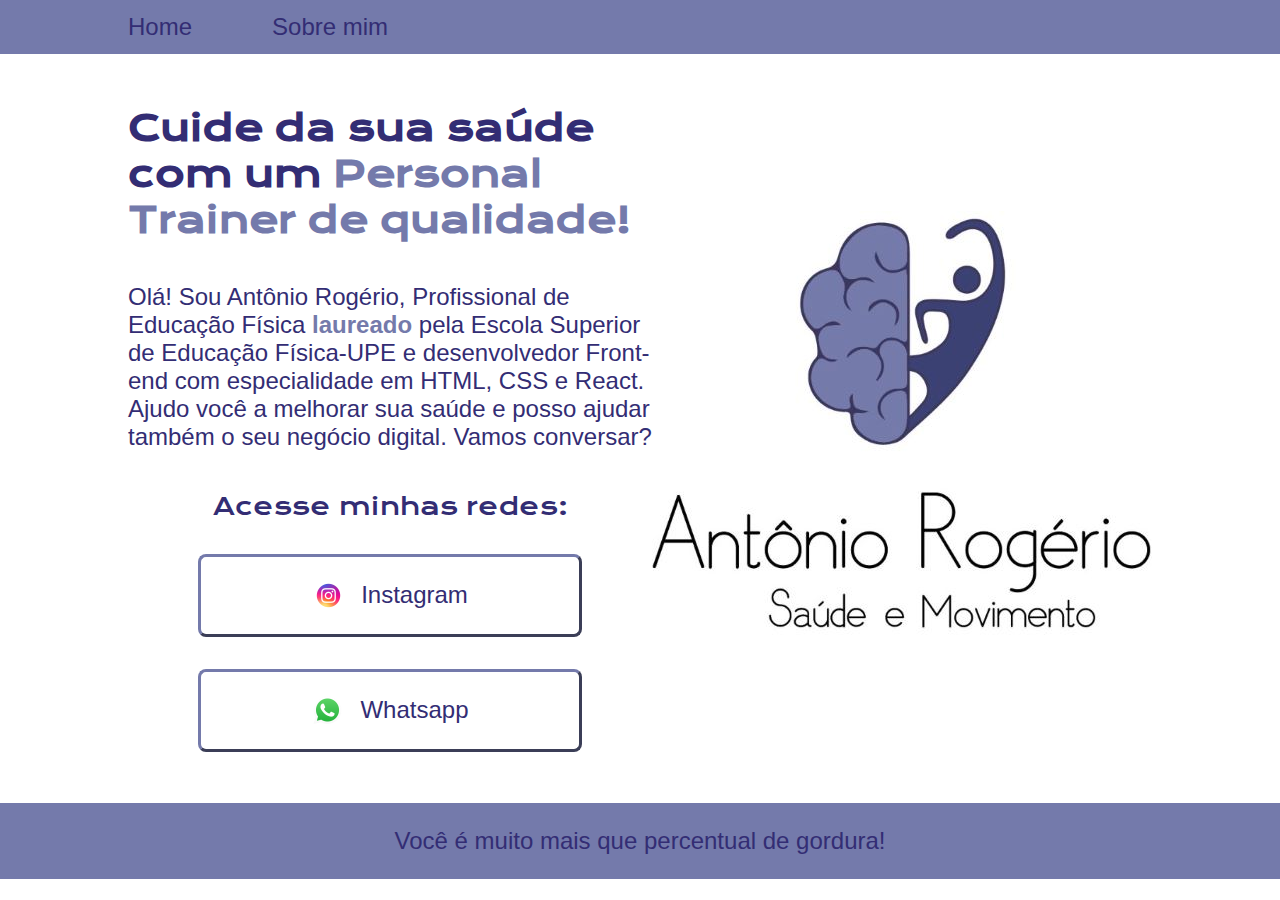
<file: index.html>
<!DOCTYPE html>
<html lang="pt-br">
<head>
    <meta charset="UTF-8">
    <meta name="viewport" content="width=device-width, initial-scale=1.0">
    <title>Invista na sua saúde</title>
    <link rel="stylesheet" href="./styles/style.css">
</head>
<body>
    <header class="cabecalho">
        <nav class="cabecalho__menu">
            <a class="cabecalho__menu__links" href="index.html">Home</a>
            <a class="cabecalho__menu__links" href="about.html">Sobre mim</a>
        </nav>
    </header>
    <main class="apresentacao">
        <section class="apresentacao__conteudo">
            <h1 class="apresetacao__conteudo__titulo">Cuide da sua saúde com um <strong class="titulo-destaque">Personal Trainer de qualidade!</strong></h1>
            <p class="apresentacao__conteudo__texto">Olá! Sou Antônio Rogério, Profissional de Educação Física <strong class="laurea">laureado</strong> pela Escola Superior de Educação Física-UPE e desenvolvedor Front-end com especialidade em HTML, CSS e React. Ajudo você a melhorar sua saúde e posso ajudar também o seu negócio digital. Vamos conversar?</p>
            <div class="apresentacao__links">
                <h2 class="apresentacao__links__subtitulo">Acesse minhas redes:</h2>
                <a class="apresentacao__links__botao" href="https://www.instagram.com/antoniorogerio_personal/">
                    <img src="./assets/logoinstagram.png" alt="Logo Instagram">
                    Instagram
                </a>
                <a class="apresentacao__links__botao" href="https://wa.me/5581994823989">
                    <img src="./assets/logowpp.png" alt="Logo Whatsapp">
                    Whatsapp
                </a>
            </div>
            </section>
        <img class="apresentacao__imagem" src="./assets/logo.jpg" alt="Logo Personal">
        </main>
    <footer class="rodape">
        <p>Você é muito mais que percentual de gordura!</p>
    </footer>
    
</body>
</html>
</file>
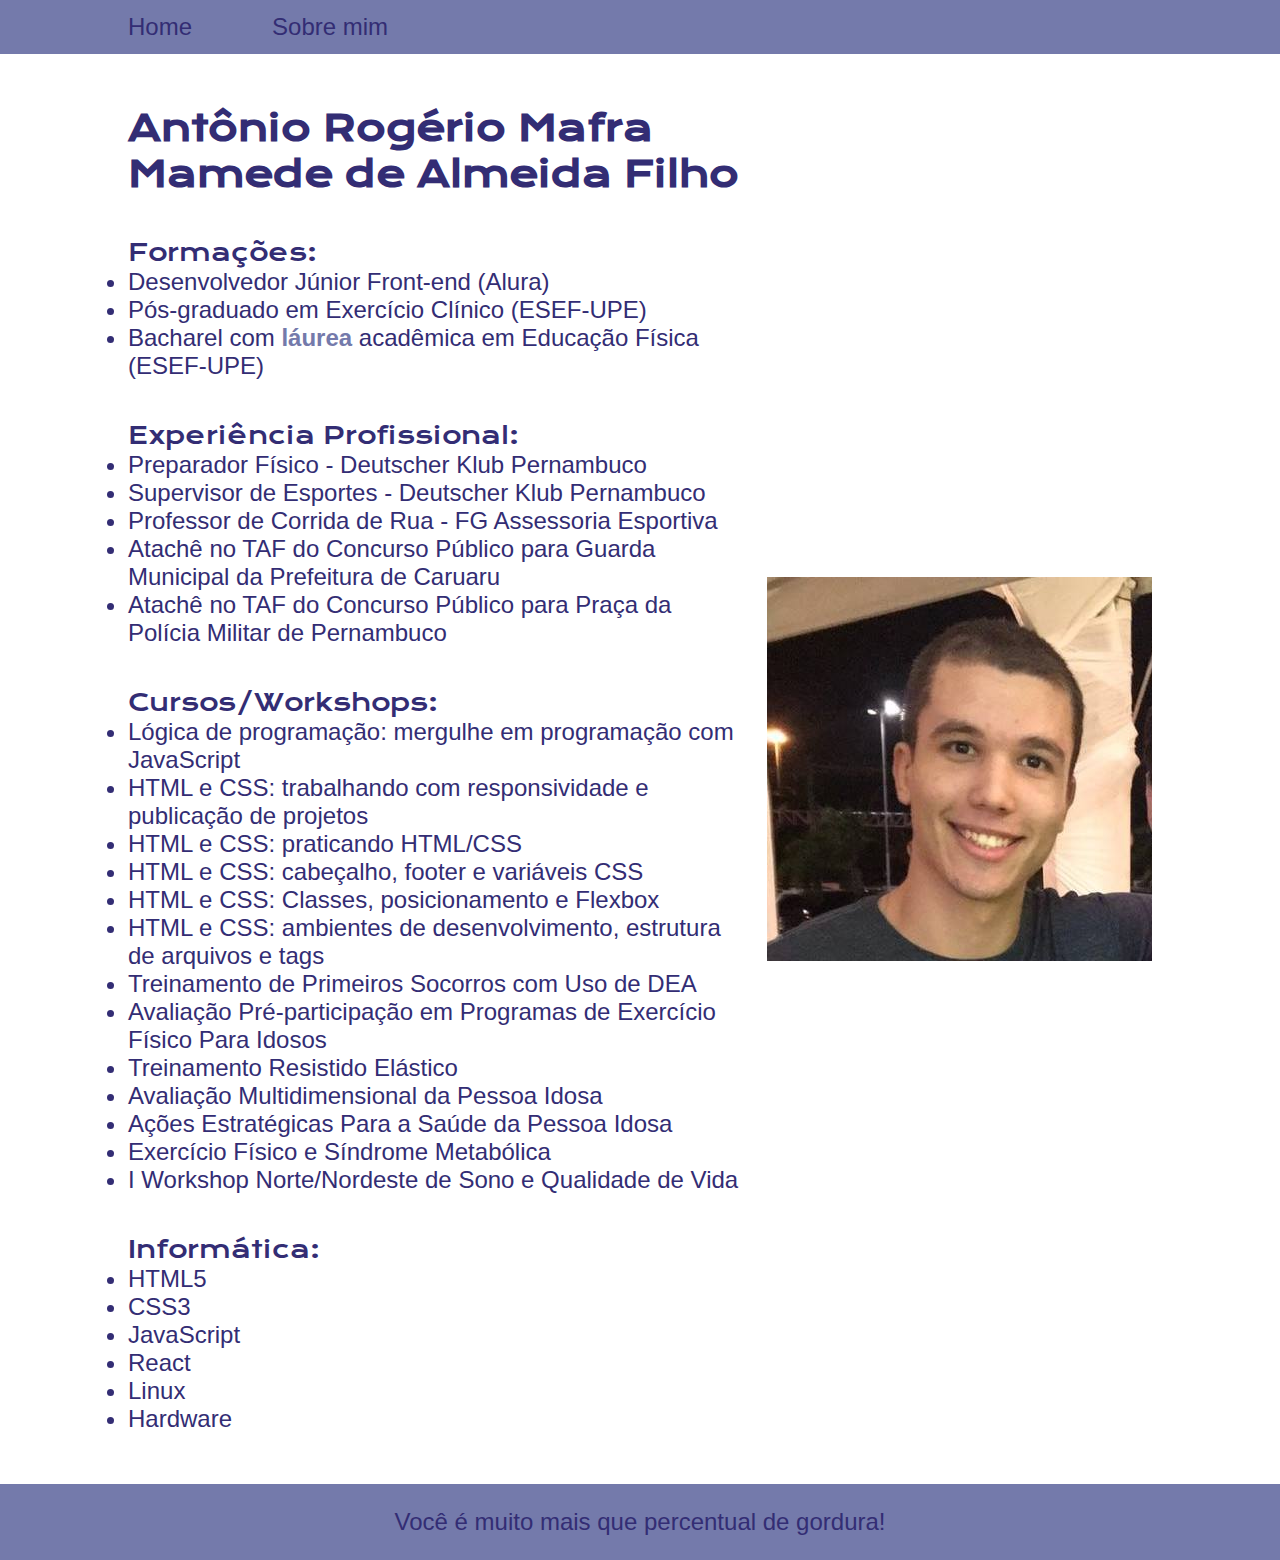
<file: about.html>
<!DOCTYPE html>
<html lang="pt-br">
<head>
    <meta charset="UTF-8">
    <meta name="viewport" content="width=device-width, initial-scale=1.0">
    <title>Sobre mim</title>
    <link rel="stylesheet" href="./styles/style.css">
</head>
<body>
    <header class="cabecalho">
        <nav class="cabecalho__menu">
            <a class="cabecalho__menu__links" href="index.html">Home</a>
            <a class="cabecalho__menu__links" href="about.html">Sobre mim</a>
        </nav>
    </header>
    <main class="apresentacao">
        <section class="apresentacao__conteudo">
            <h1 class="apresetacao__conteudo__titulo">Antônio Rogério Mafra Mamede de Almeida Filho</h1>
            <h2 class="apresentacao__links__subtitulo">Formações:
                <p class="apresentacao__conteudo__texto">
                    <ul class="apresentacao__conteudo__texto">
                        <li>Desenvolvedor Júnior Front-end (Alura)</li>
                        <li>Pós-graduado em Exercício Clínico (ESEF-UPE)</li>
                        <li>Bacharel com <strong class="laurea">láurea</strong> acadêmica em Educação Física (ESEF-UPE) </li>
                    </ul>
                </p>
            </h2>

            <h2 class="apresentacao__links__subtitulo">Experiência Profissional:
                <p class="apresentacao__conteudo__texto">
                    <ul class="apresentacao__conteudo__texto">
                        <li>Preparador Físico - Deutscher Klub Pernambuco</li>
                        <li>Supervisor de Esportes - Deutscher Klub Pernambuco</li>
                        <li>Professor de Corrida de Rua - FG Assessoria Esportiva</li>
                        <li>Atachê no TAF do Concurso Público para Guarda Municipal da Prefeitura de Caruaru</li>
                        <li>Atachê no TAF do Concurso Público para Praça da Polícia Militar de Pernambuco</li>
                    </ul>
                </p>
            </h2>

            <h2 class="apresentacao__links__subtitulo">Cursos/Workshops:
                <p class="apresentacao__conteudo__texto">
                    <ul class="apresentacao__conteudo__texto">
                        <li>Lógica de programação: mergulhe em programação com JavaScript</li>
                        <li>HTML e CSS: trabalhando com responsividade e publicação de projetos</li>
                        <li>HTML e CSS: praticando HTML/CSS</li>
                        <li>HTML e CSS: cabeçalho, footer e variáveis CSS</li>
                        <li>HTML e CSS: Classes, posicionamento e Flexbox</li>
                        <li>HTML e CSS: ambientes de desenvolvimento, estrutura de arquivos e tags</li>
                        <li>Treinamento de Primeiros Socorros com Uso de DEA</li>
                        <li>Avaliação Pré-participação em Programas de Exercício Físico Para Idosos</li>
                        <li>Treinamento Resistido Elástico</li>
                        <li>Avaliação Multidimensional da Pessoa Idosa</li>
                        <li>Ações Estratégicas Para a Saúde da Pessoa Idosa</li>
                        <li>Exercício Físico e Síndrome Metabólica</li>
                        <li>I Workshop Norte/Nordeste de Sono e Qualidade de Vida</li>
                    </ul>
                </p>
            </h2>

            <h2 class="apresentacao__links__subtitulo">Informática:
                <p class="apresentacao__conteudo__texto">
                    <ul class="apresentacao__conteudo__texto">
                        <li>HTML5</li>
                        <li>CSS3</li>
                        <li>JavaScript</li>
                        <li>React</li>
                        <li>Linux</li>
                        <li>Hardware</li>
                    </ul>
                </p>
            </h2>
        </section>
        <img class="apresentacao__imagem" src="./assets/foto.jpg" alt="Minha foto">    
    </main>
    
    <footer class="rodape">
        <p>Você é muito mais que percentual de gordura!</p>
    </footer>
</body>
</html>
</file>
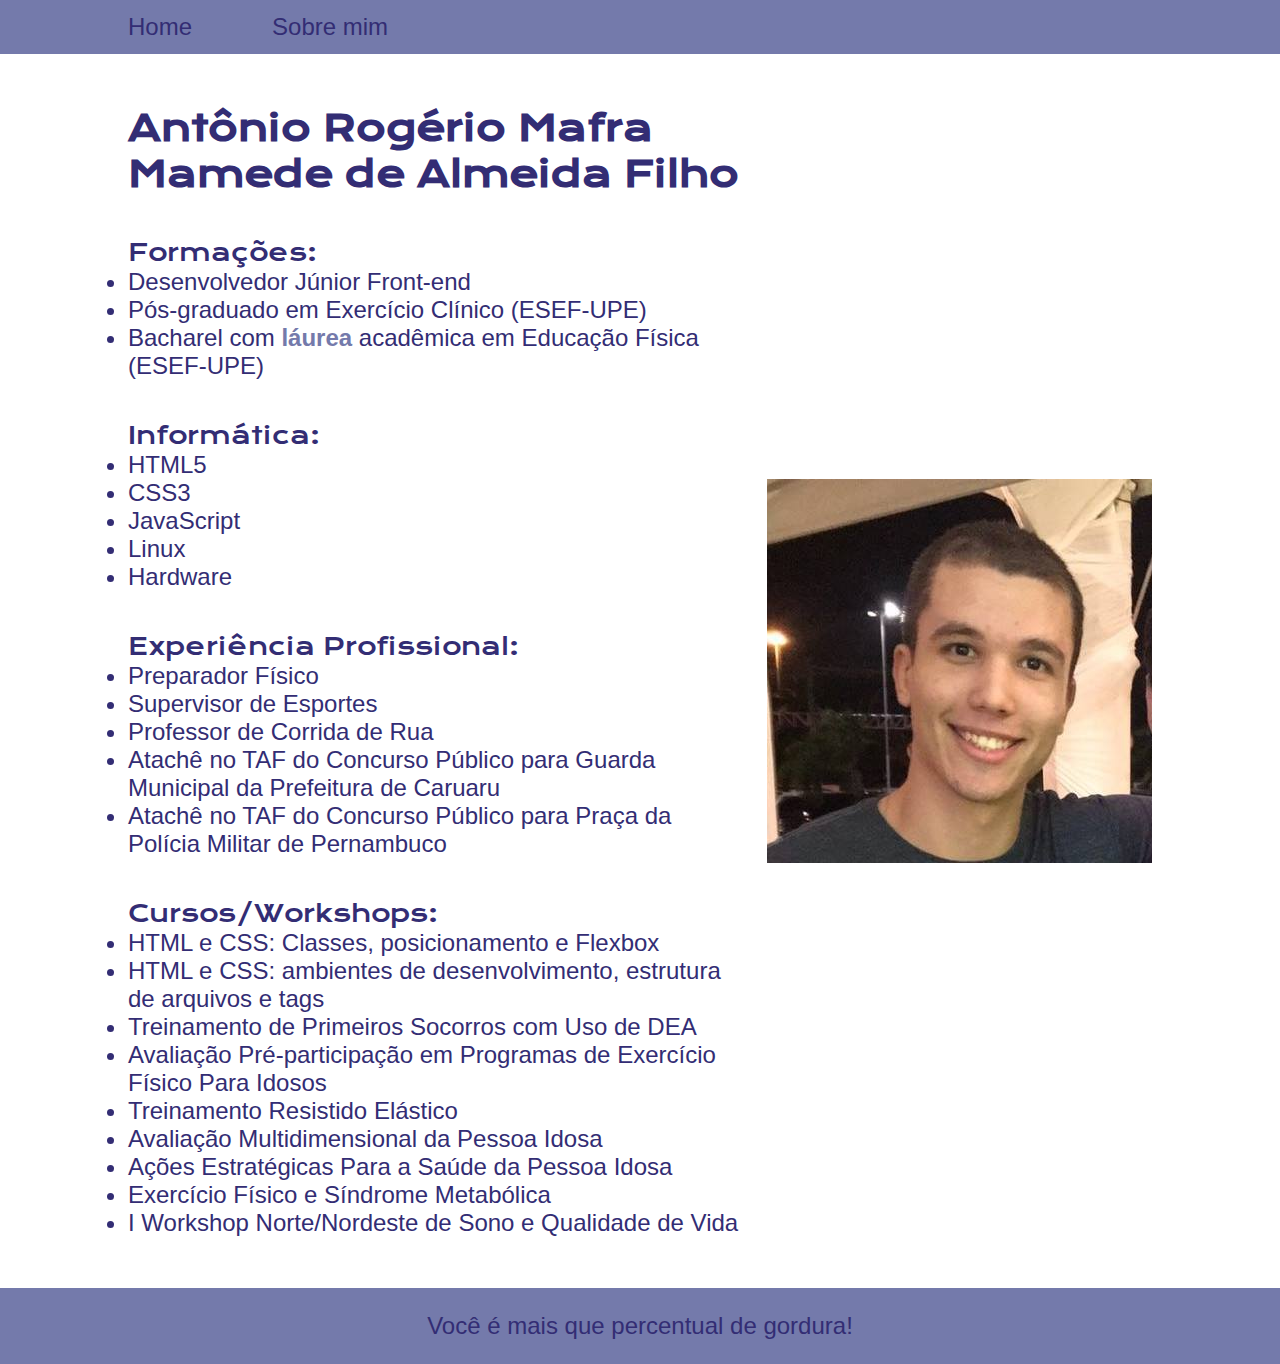
<file: curriculo.html>
<!DOCTYPE html>
<html lang="enpt-br">
<head>
    <meta charset="UTF-8">
    <meta name="viewport" content="width=device-width, initial-scale=1.0">
    <title>Sobre mim</title>
    <link rel="stylesheet" href="./styles/style.css">
</head>
<body>
    <header class="cabecalho">
        <nav class="cabecalho__menu">
            <a class="cabecalho__menu__links" href="index.html">Home</a>
            <a class="cabecalho__menu__links" href="about.html">Sobre mim</a>
        </nav>
    </header>
    <main class="apresentacao">
        <section class="apresentacao__conteudo">
            <h1 class="apresetacao__conteudo__titulo">Antônio Rogério Mafra Mamede de Almeida Filho</h1>
            <h2 class="apresentacao__links__subtitulo">Formações:
                <p class="apresentacao__conteudo__texto">
                    <ul class="apresentacao__conteudo__texto">
                        <li>Desenvolvedor Júnior Front-end</li>
                        <li>Pós-graduado em Exercício Clínico (ESEF-UPE)</li>
                        <li>Bacharel com <strong class="laurea">láurea</strong> acadêmica em Educação Física (ESEF-UPE) </li>
                    </ul>
                </p>
            </h2>
            <h2 class="apresentacao__links__subtitulo">Informática:
                <p class="apresentacao__conteudo__texto">
                    <ul class="apresentacao__conteudo__texto">
                        <li>HTML5</li>
                        <li>CSS3</li>
                        <li>JavaScript</li>
                        <li>Linux</li>
                        <li>Hardware</li>
                    </ul>
                </p>
            </h2>
            <h2 class="apresentacao__links__subtitulo">Experiência Profissional:
                <p class="apresentacao__conteudo__texto">
                    <ul class="apresentacao__conteudo__texto">
                        <li>Preparador Físico</li>
                        <li>Supervisor de Esportes</li>
                        <li>Professor de Corrida de Rua</li>
                        <li>Atachê no TAF do Concurso Público para Guarda Municipal da Prefeitura de Caruaru</li>
                        <li>Atachê no TAF do Concurso Público para Praça da Polícia Militar de Pernambuco</li>
                    </ul>
                </p>
            </h2>
            <h2 class="apresentacao__links__subtitulo">Cursos/Workshops:
                <p class="apresentacao__conteudo__texto">
                    <ul class="apresentacao__conteudo__texto">
                        <li>HTML e CSS: Classes, posicionamento e Flexbox</li>
                        <li>HTML e CSS: ambientes de desenvolvimento, estrutura de arquivos e tags</li>
                        <li>Treinamento de Primeiros Socorros com Uso de DEA</li>
                        <li>Avaliação Pré-participação em Programas de Exercício Físico Para Idosos</li>
                        <li>Treinamento Resistido Elástico</li>
                        <li>Avaliação Multidimensional da Pessoa Idosa</li>
                        <li>Ações Estratégicas Para a Saúde da Pessoa Idosa</li>
                        <li>Exercício Físico e Síndrome Metabólica</li>
                        <li>I Workshop Norte/Nordeste de Sono e Qualidade de Vida</li>
                    </ul>
                </p>
            </h2>
        </section>
        <img src="./assets/foto.jpg" alt="Minha foto">    
    </main>
    
    <footer class="rodape">
        <p>Você é mais que percentual de gordura!</p>
    </footer>
</body>
</html>
</file>
<file: styles/style.css>
@import url('https://fonts.googleapis.com/css2?family=Krona+One&display=swap');
@import url('https://fonts.googleapis.com/css2?family=Montserrat:ital,wght@0,100..900;1,100..900&display=swap');

:root{
    --cor-primaria: #FFFFFF;
    --cor-secundaria: #332D74;
    --cor-terciaria: #747AAB;

    --fonte-primaria: "Krona One", sans-serif;
    --fonte-secundaria: "Montserat", sans-serif;
}

* {
    margin: 0;
    padding: 0;
}

body {
    background-color: var(--cor-primaria);
    color: var(--cor-secundaria);
}

.cabecalho{
    background-color: var(--cor-terciaria);
    color: var(--cor-secundaria);
    padding: 1% 0% 1% 10%;
    text-align: start;
    font-family: var(--fonte-secundaria);
    font-size: 24px;
    font-weight: 400;

}

.cabecalho__menu{
    display: flex;
    gap: 80px;
}

.cabecalho__menu__links{
    text-decoration: none;
    color: var(--cor-secundaria);
}


.cabecalho__menu__links:hover{
    border-style:inset;
    padding: 2px;
}

.titulo-destaque{
    color: var(--cor-terciaria);
}

.laurea{
    color: var(--cor-terciaria);
}

.apresentacao{
    margin: 4% 10%;
    display: flex;
    align-items: center;
    justify-content: space-between;
}

.apresentacao__conteudo{
    width: 615px;
    display: flex;
    flex-direction: column;
    gap: 40px;
}

.apresetacao__conteudo__titulo{
    font-size: 36px;
    font-family: var(--fonte-primaria);
}

.apresentacao__conteudo__texto{
    font-size: 24px;
    font-family: var(--fonte-secundaria);
}

.apresentacao__links{
    display: flex;
    flex-direction: column;
    justify-content: space-between;
    align-items: center;
    gap: 32px;
}

.apresentacao__links__subtitulo{
    font-family: var(--fonte-primaria);
    font-weight: 400;
    font-size: 24px;
}

.apresentacao__links__botao{
    border: 3px outset var(--cor-terciaria);
    width: 378px;
    font-size: 24px;
    text-align: center;
    border-radius: 8px;
    padding: 22px 0;
    text-decoration: none;
    color: var(--cor-secundaria);
    font-family: var(--fonte-secundaria);
    font-weight: 600px;
    display: flex;
    align-items: center;
    justify-content: center;
    gap: 16px;
}

.apresentacao__links__botao:hover{
    background-color: var(--cor-terciaria);
}

.rodape{
    background-color: var(--cor-terciaria);
    padding: 24px;
    text-align: center;
    font-family: var(--fonte-secundaria);
    font-size: 24px;
    font-weight: 400;
}
</file>
